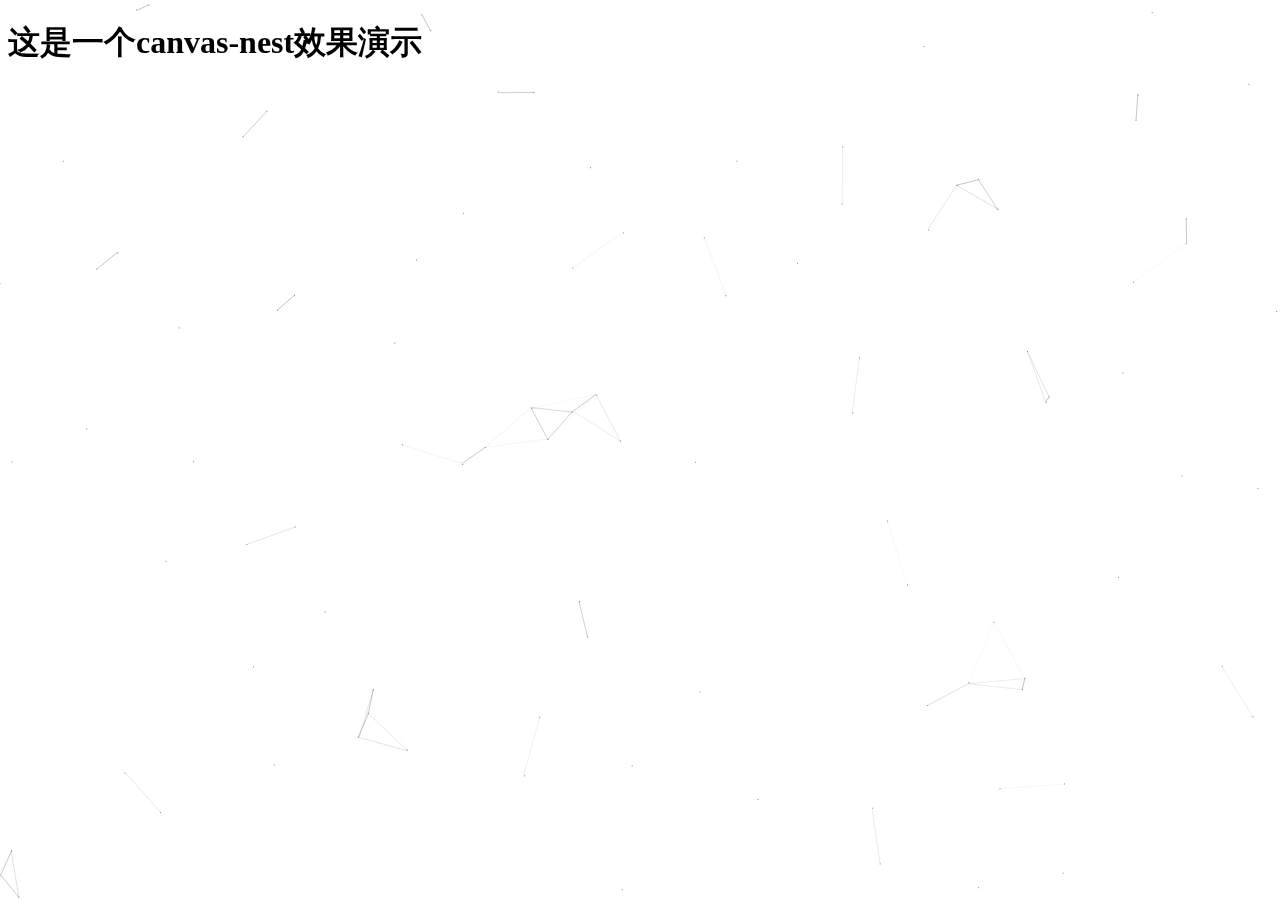
<file: main/img/canvas/index.html>
<!DOCTYPE html PUBLIC "-//W3C//DTD XHTML 1.0 Transitional//EN" "http://www.w3.org/TR/xhtml1/DTD/xhtml1-transitional.dtd">
<html xmlns="http://www.w3.org/1999/xhtml">
<head>
<meta http-equiv="Content-Type" content="text/html; charset=utf-8" />
<title>canvas-nest效果演示_个人博客_余斗余斗</title>
</head>

<body>
<h1>这是一个canvas-nest效果演示</h1>
<script type="text/javascript" src="canvas-nest.min.js"></script>
</body>
</html>
</file>
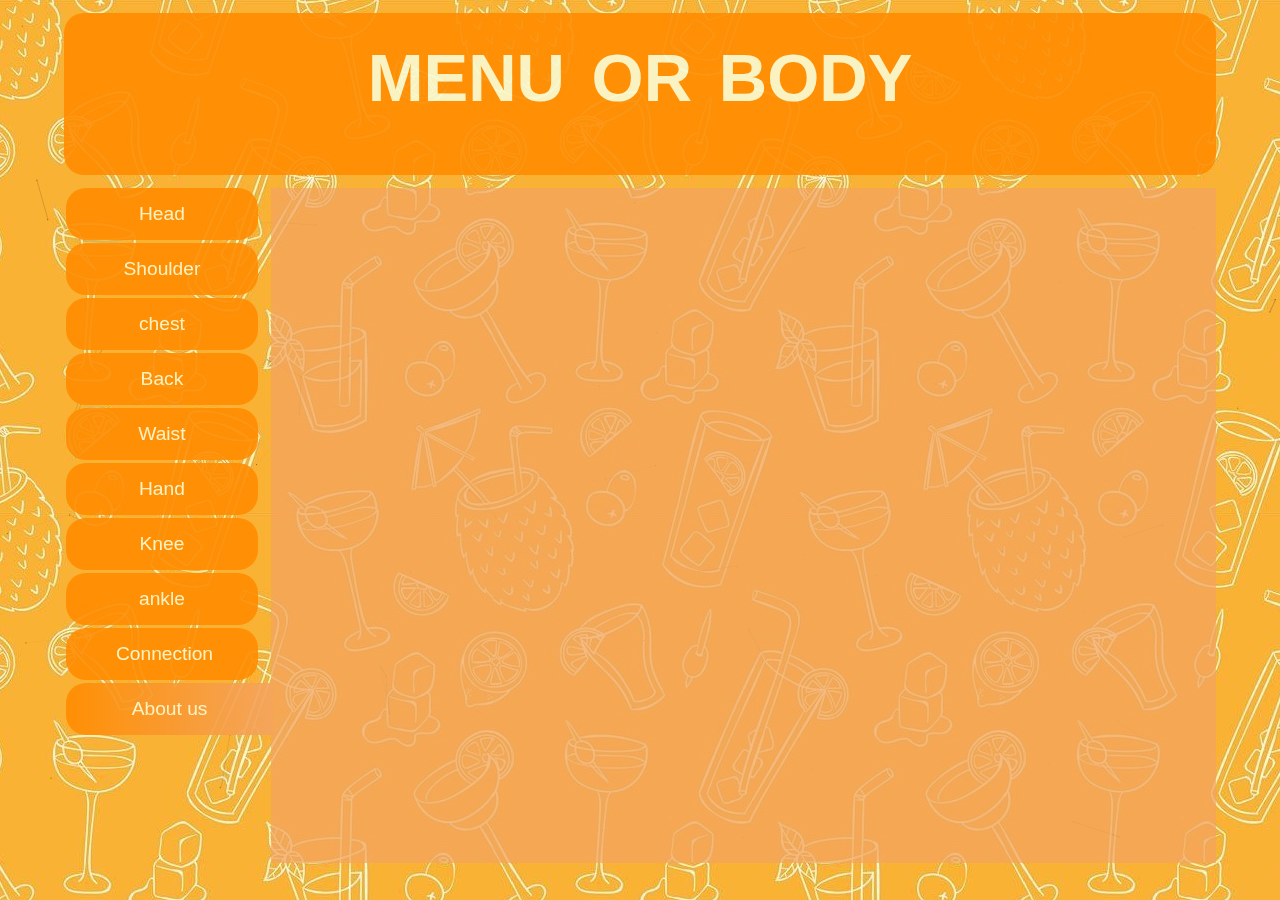
<file: main/about.html>
<!DICTYPE html>
<html>
<head>
<meta charset="utf-8">
<meta name="Functional restoration" content="Functional restoration">
<title>Functional restoration</title>
<base href="index.html">
<base target="_self">

<style>
	
	*{
		margin:0;
		padding:0;
	}
	body{
		background-image: url("img/bg2.jpg");
		background-repeat: repeat;
		background-color: #F5F5F5;
	    margin:0;
		padding:0;
		opacity:0.9;
	}
	header{
		margin:1% auto;
		width:90%;
		height: 18%;
		font-family: "Lucida Sans", sans-serif;
		color:lightgoldenrodyellow;
		text-align: center;
		background: #FF8C00;
		font-weight: bold;
		font-size: 6em;
		font-variant:small-caps;
		border: none;
		border-radius: 20px;
	}
	header a{
		text-decoration: none;
		color:lightgoldenrodyellow;
	}
	header a:hover {
	    color: #FF4500;
	}
	header a.active {
	    color: white;
	}
	.column{
	    float: left;
	    padding: 0px;
		font-size: larger;
		
	}
	.clearfix:after{
	    content: "";
	    clear: both;
	    display: table;
		height: 0px;
	}
	.container{
		width:90%;
		height:75%;
		margin:0px 5%;
	}
	.container aside{
		width:17%;
		height:100%;
		text-align:center;
		font-size:larger;
		float:left;
		background:rgba(244,164,96,0);
		
	}
	.container section{
		width:82%;
		height:100%;
		float:right;
		background:rgba(244,164,96,0.8);
	}
	ul{
	    list-style-type: none;
	    margin-left: 1%;
		margin-right: 1%;
	    padding: 0px;
	}
	li a {
	    margin-bottom: 3px;
	    display: block;
	    padding: 15px 50px;
	    background: #FF8C00;
	    text-decoration: none;
	    color:lightgoldenrodyellow;
		text-align: center;
		vertical-align: middle;
		font-family: "Lucida Sans", sans-serif;
		border: none;
		border-radius: 20px;
		cursor: pointer;
	
	}
	a.gradients{
		background: linear-gradient(to right, #FF8C00,#F4A460);
		border-top-right-radius: 0px;
		border-bottom-right-radius: 0px ;
	}
	li a:hover {
	    background-color: #F4A460;
	    color: #FF4500;
	}
	li a.active {
	    background-color: #FF6347;
	    color: #FFA07A;
	}


	footer{
		text-align: center;
		vertical-align: middle;
	}
	li:nth-child(10){
		width: 108%;
	}

</style>

</head>
<body>
	<script type="text/javascript" src="canvas-nest.min.js"></script>

	
	<header>
		<a href="index.html">menu or body</a>
	</header>
	<div class="clearfix">
		<div class="container">
			<aside>
				<ul>
				  <li><a href="head.html">Head</a></li>
				  <li><a href="shoulder.html">Shoulder</a></li>
				  <li><a href="chest.html">chest</a></li>
				  <li><a href="back.html">Back</a></li>
				  <li><a href="waist.html">Waist</a></li>
				  <li><a href="hand.html">Hand</a></li>
				  <li><a href="knee.html">Knee</a></li>
				  <li><a href="ankle.html">ankle</a></li>
				  <li><a href="connection.html">Connection</a></li>
				  <li><a class="gradients" href="about.html">About us</a></li>
				</ul>
			</aside>
			<section>
			  <article>
			
			  </article>
			</section>
		</div>
	</div>
	
	<footer>
		
		<p><time pubdate datetime="2019-10-06"></time></p>
	</footer>
</body>
</html>
</file>
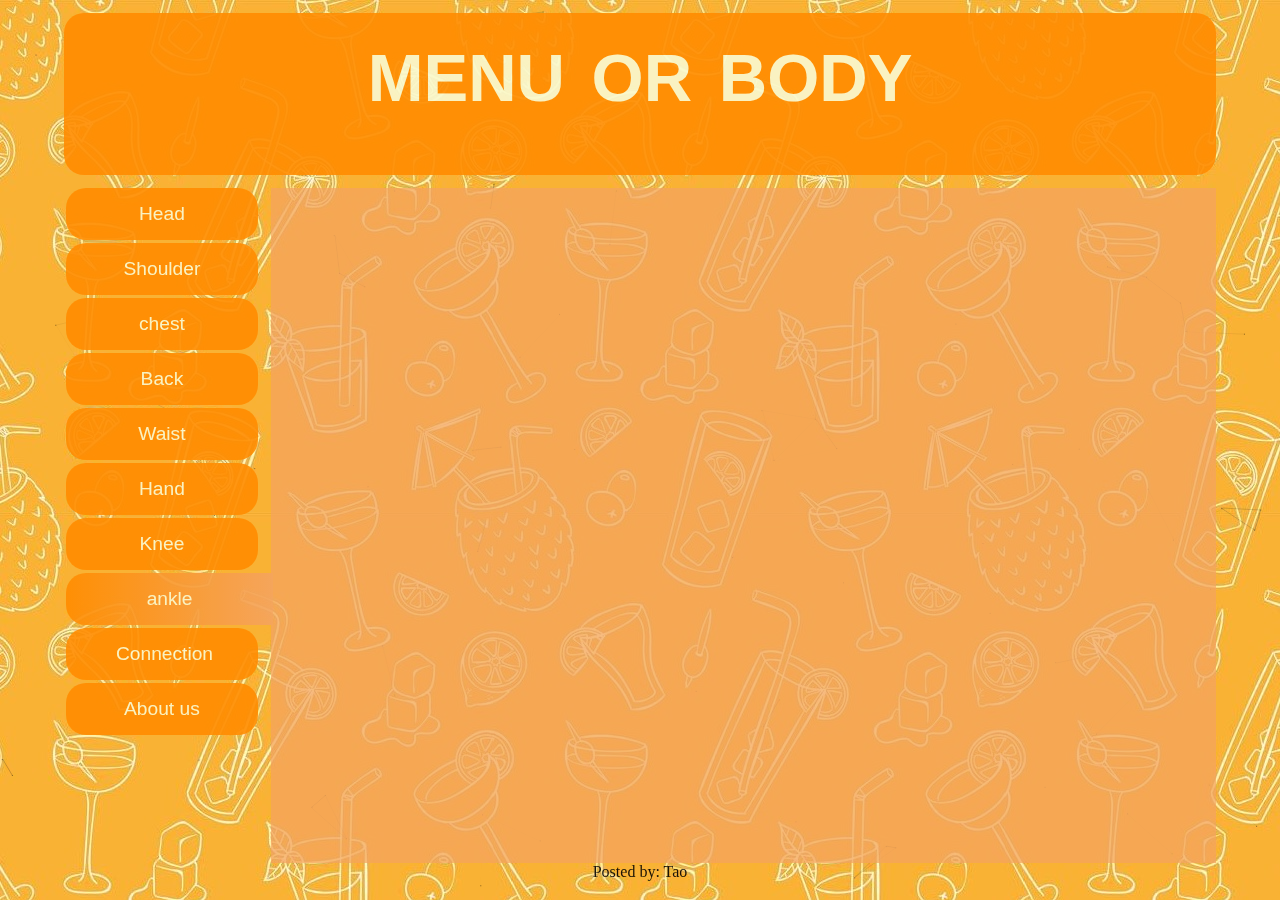
<file: main/ankle.html>
<!DICTYPE html>
<html>
<head>
<meta charset="utf-8">
<meta name="Functional restoration" content="Functional restoration">
<title>Functional restoration</title>
<base href="index.html">
<base target="_self">

<style>
	
	*{
		margin:0;
		padding:0;
	}
	body{
		background-image: url("img/bg2.jpg");
		background-repeat: repeat;
		background-color: #F5F5F5;
	    margin:0;
		padding:0;
		opacity:0.9;
	}
	header{
		margin:1% auto;
		width:90%;
		height: 18%;
		font-family: "Lucida Sans", sans-serif;
		color:lightgoldenrodyellow;
		text-align: center;
		background: #FF8C00;
		font-weight: bold;
		font-size: 6em;
		font-variant:small-caps;
		border: none;
		border-radius: 20px;
	}
	header a{
		text-decoration: none;
		color:lightgoldenrodyellow;
	}
	header a:hover {
	    color: #FF4500;
	}
	header a.active {
	    color: white;
	}
	.column{
	    float: left;
	    padding: 0px;
		font-size: larger;
		
	}
	.clearfix:after{
	    content: "";
	    clear: both;
	    display: table;
		height: 0px;
	}
	.container{
		width:90%;
		height:75%;
		margin:0px 5%;
	}
	.container aside{
		width:17%;
		height:100%;
		text-align:center;
		font-size:larger;
		float:left;
		background:rgba(244,164,96,0);
		
	}
	.container section{
		width:82%;
		height:100%;
		float:right;
		background:rgba(244,164,96,0.8);
	}
	ul{
	    list-style-type: none;
	    margin-left: 1%;
		margin-right: 1%;
	    padding: 0px;
	}
	li a {
	    margin-bottom: 3px;
	    display: block;
	    padding: 15px 50px;
	    background: #FF8C00;
	    text-decoration: none;
	    color:lightgoldenrodyellow;
		text-align: center;
		vertical-align: middle;
		font-family: "Lucida Sans", sans-serif;
		border: none;
		border-radius: 20px;
		cursor: pointer;
	
	}
	a.gradients{
		background: linear-gradient(to right, #FF8C00,#F4A460);
		border-top-right-radius: 0px;
		border-bottom-right-radius: 0px ;
	}
	li a:hover {
	    background-color: #F4A460;
	    color: #FF4500;
	}
	li a.active {
	    background-color: #FF6347;
	    color: #FFA07A;
	}


	footer{
		text-align: center;
		vertical-align: middle;
	}
	li:nth-child(8){
		width: 108%;
	}

</style>

</head>
<body>
	<script type="text/javascript" src="canvas-nest.min.js"></script>

	
	<header>
		<a href="index.html">menu or body</a>
	</header>
	<div class="clearfix">
		<div class="container">
			<aside>
				<ul>
				  <li><a href="head.html">Head</a></li>
				  <li><a href="shoulder.html">Shoulder</a></li>
				  <li><a href="chest.html">chest</a></li>
				  <li><a href="back.html">Back</a></li>
				  <li><a href="waist.html">Waist</a></li>
				  <li><a href="hand.html">Hand</a></li>
				  <li><a href="knee.html">Knee</a></li>
				  <li><a class="gradients" href="ankle.html">ankle</a></li>
				  <li><a href="connection.html">Connection</a></li>
				  <li><a href="about.html">About us</a></li>
				</ul>
			</aside>
			<section>
			  <article>
			    
			  </article>
			</section>
		</div>
	</div>
	
	<footer>
		<p>Posted by: Tao</p>
		<p><time pubdate datetime="2019-10-06"></time></p>
	</footer>
</body>
</html>
</file>
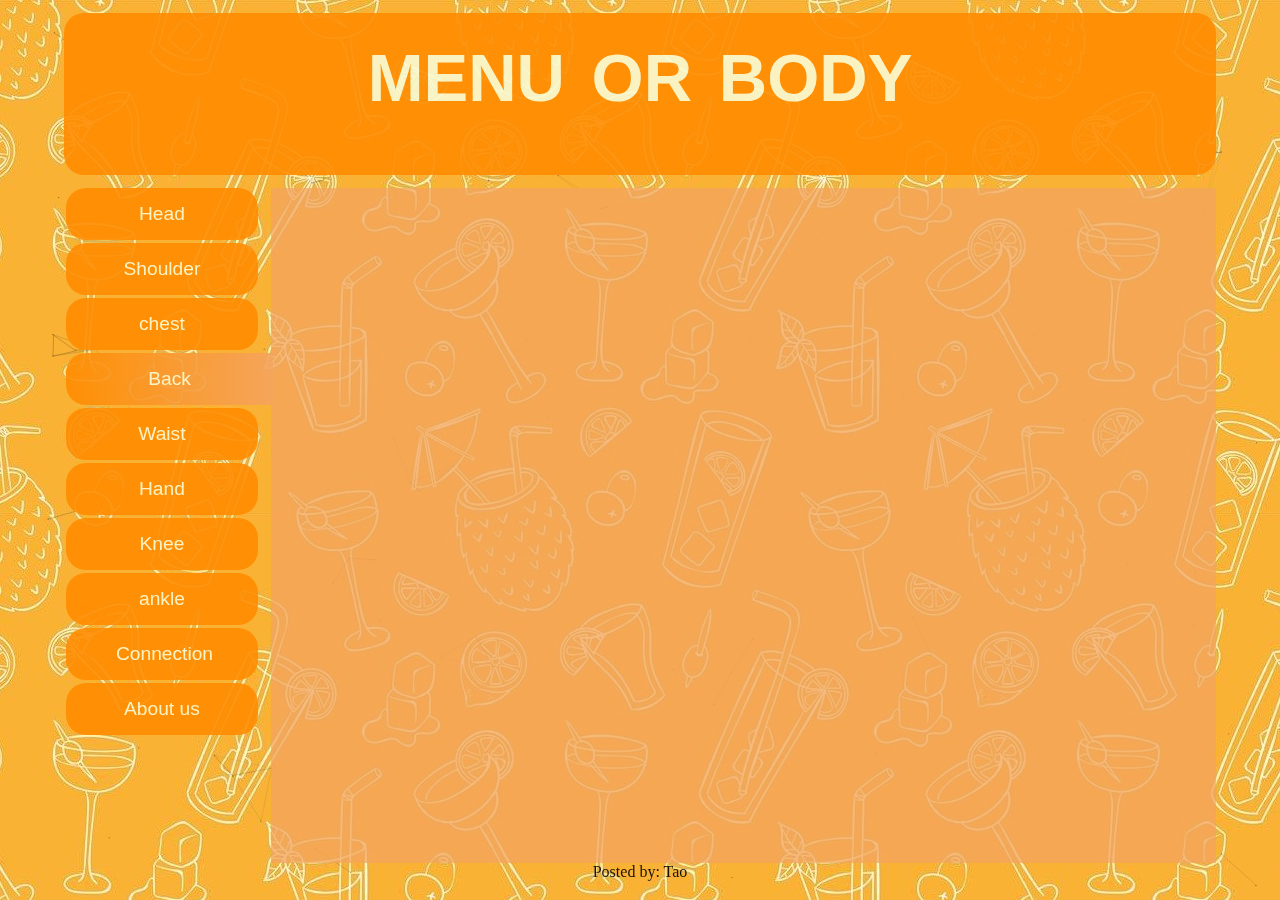
<file: main/back.html>
<!DICTYPE html>
<html>
<head>
<meta charset="utf-8">
<meta name="Functional restoration" content="Functional restoration">
<title>Functional restoration</title>
<base href="index.html">
<base target="_self">

<style>
	*{
		margin:0;
		padding:0;
	}
	body{
		background-image: url("img/bg2.jpg");
		background-repeat: repeat;
		background-color: #F5F5F5;
	    margin:0;
		padding:0;
		opacity:0.9;
	}
	header{
		margin:1% auto;
		width:90%;
		height: 18%;
		font-family: "Lucida Sans", sans-serif;
		color:lightgoldenrodyellow;
		text-align: center;
		background: #FF8C00;
		font-weight: bold;
		font-size: 6em;
		font-variant:small-caps;
		border: none;
		border-radius: 20px;
	}
	header a{
		text-decoration: none;
		color:lightgoldenrodyellow;
	}
	header a:hover {
	    color: #FF4500;
	}
	header a.active {
	    color: white;
	}
	.column{
	    float: left;
	    padding: 0px;
		font-size: larger;
		
	}
	.clearfix:after{
	    content: "";
	    clear: both;
	    display: table;
		height: 0px;
	}
	.container{
		width:90%;
		height:75%;
		margin:0px 5%;
	}
	.container aside{
		width:17%;
		height:100%;
		text-align:center;
		font-size:larger;
		float:left;
		background:rgba(244,164,96,0);
		
	}
	.container section{
		width:82%;
		height:100%;
		float:right;
		background:rgba(244,164,96,0.8);
	}
	ul{
	    list-style-type: none;
	    margin-left: 1%;
		margin-right: 1%;
	    padding: 0px;
	}
	li a {
	    margin-bottom: 3px;
	    display: block;
	    padding: 15px 50px;
	    background: #FF8C00;
	    text-decoration: none;
	    color:lightgoldenrodyellow;
		text-align: center;
		vertical-align: middle;
		font-family: "Lucida Sans", sans-serif;
		border: none;
		border-radius: 20px;
		cursor: pointer;
	
	}
	a.gradients{
		background: linear-gradient(to right, #FF8C00,#F4A460);
		border-top-right-radius: 0px;
		border-bottom-right-radius: 0px ;
	}
	li a:hover {
	    background-color: #F4A460;
	    color: #FF4500;
	}
	li a.active {
	    background-color: #FF6347;
	    color: #FFA07A;
	}
	
	
	footer{
		text-align: center;
		vertical-align: middle;
	}
	li:nth-child(4){
		width: 108%;
	}


</style>

</head>
<body>
	<script type="text/javascript" src="canvas-nest.min.js"></script>

	
	<header>
		<a href="index.html">menu or body</a>
	</header>
	<div class="clearfix">
		<div class="container">
			<aside>
				<ul>
				  <li><a href="head.html">Head</a></li>
				  <li><a href="shoulder.html">Shoulder</a></li>
				  <li><a href="chest.html">chest</a></li>
				  <li><a class="gradients" href="back.html">Back</a></li>
				  <li><a href="waist.html">Waist</a></li>
				  <li><a href="hand.html">Hand</a></li>
				  <li><a href="knee.html">Knee</a></li>
				  <li><a href="ankle.html">ankle</a></li>
				  <li><a href="connection.html">Connection</a></li>
				  <li><a href="about.html">About us</a></li>
				</ul>
			</aside>
			<section>
			  <article>
			  
			  </article>
			</section>
		</div>
	</div>
	
	<footer>
		<p>Posted by: Tao</p>
		<p><time pubdate datetime="2019-10-06"></time></p>
	</footer>
</body>
</html>
</file>
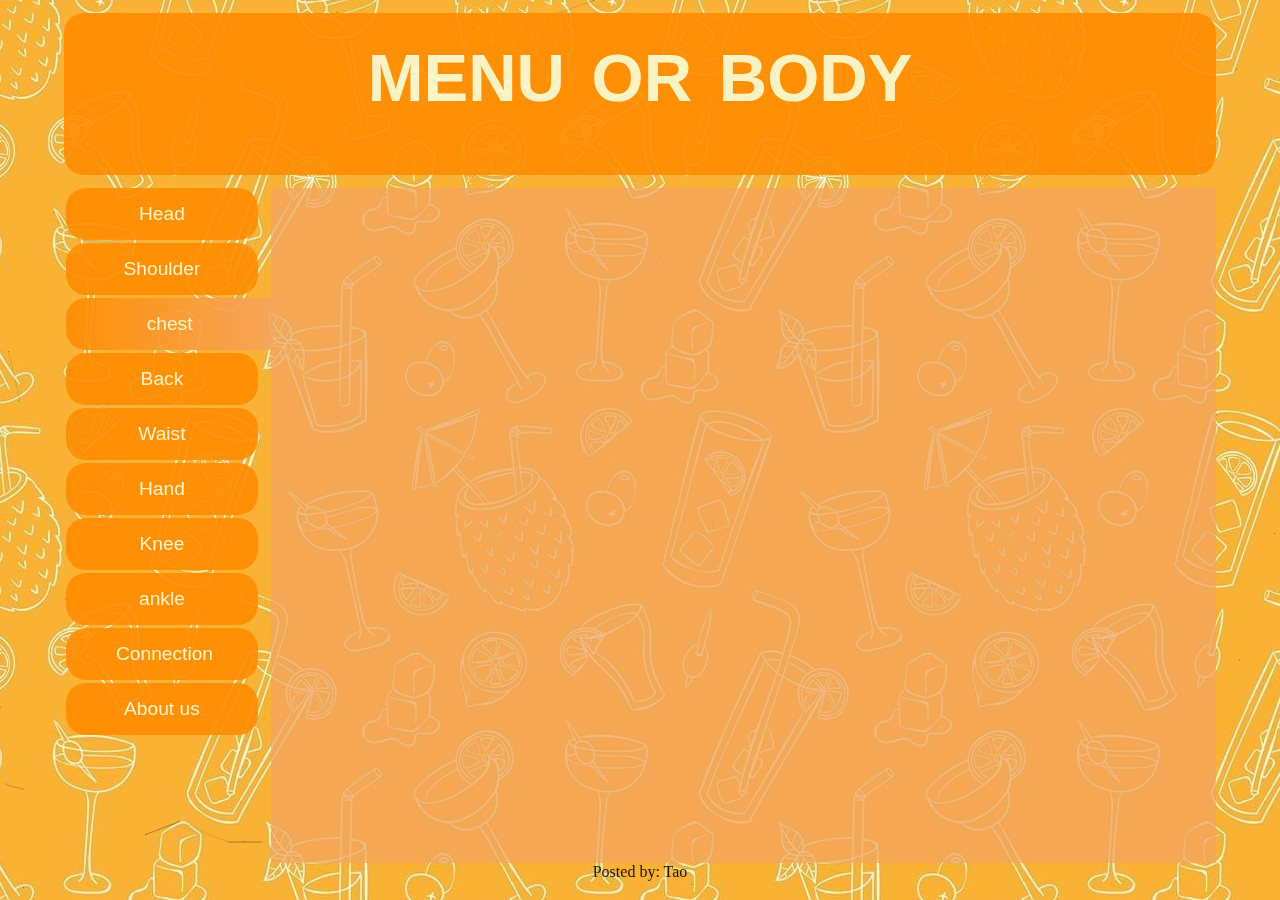
<file: main/chest.html>
<!DICTYPE html>
<html>
<head>
<meta charset="utf-8">
<meta name="Functional restoration" content="Functional restoration">
<title>Functional restoration</title>
<base href="index.html">
<base target="_self">

<style>
	*{
		margin:0;
		padding:0;
	}
	body{
		background-image: url("img/bg2.jpg");
		background-repeat: repeat;
		background-color: #F5F5F5;
	    margin:0;
		padding:0;
		opacity:0.9;
	}
	header{
		margin:1% auto;
		width:90%;
		height: 18%;
		font-family: "Lucida Sans", sans-serif;
		color:lightgoldenrodyellow;
		text-align: center;
		background: #FF8C00;
		font-weight: bold;
		font-size: 6em;
		font-variant:small-caps;
		border: none;
		border-radius: 20px;
	}
	header a{
		text-decoration: none;
		color:lightgoldenrodyellow;
	}
	header a:hover {
	    color: #FF4500;
	}
	header a.active {
	    color: white;
	}
	.column{
	    float: left;
	    padding: 0px;
		font-size: larger;
		
	}
	.clearfix:after{
	    content: "";
	    clear: both;
	    display: table;
		height: 0px;
	}
	.container{
		width:90%;
		height:75%;
		margin:0px 5%;
	}
	.container aside{
		width:17%;
		height:100%;
		text-align:center;
		font-size:larger;
		float:left;
		background:rgba(244,164,96,0);
		
	}
	.container section{
		width:82%;
		height:100%;
		float:right;
		background:rgba(244,164,96,0.8);
	}
	ul{
	    list-style-type: none;
	    margin-left: 1%;
		margin-right: 1%;
	    padding: 0px;
	}
	li a {
	    margin-bottom: 3px;
	    display: block;
	    padding: 15px 50px;
	    background: #FF8C00;
	    text-decoration: none;
	    color:lightgoldenrodyellow;
		text-align: center;
		vertical-align: middle;
		font-family: "Lucida Sans", sans-serif;
		border: none;
		border-radius: 20px;
		cursor: pointer;
	
	}
	a.gradients{
		background: linear-gradient(to right, #FF8C00,#F4A460);
		border-top-right-radius: 0px;
		border-bottom-right-radius: 0px ;
	}
	li a:hover {
	    background-color: #F4A460;
	    color: #FF4500;
	}
	li a.active {
	    background-color: #FF6347;
	    color: #FFA07A;
	}
	
	
	footer{
		text-align: center;
		vertical-align: middle;
	}

	li:nth-child(3){
		width: 108%;
	}

</style>

</head>
<body>
	<script type="text/javascript" src="canvas-nest.min.js"></script>

	
	<header>
		<a href="index.html">menu or body</a>
	</header>
	<div class="clearfix">
		<div class="container">
			<aside>
				<ul>
				  <li><a href="head.html">Head</a></li>
				  <li><a href="shoulder.html">Shoulder</a></li>
				  <li><a class="gradients" href="chest.html">chest</a></li>
				  <li><a href="back.html">Back</a></li>
				  <li><a href="waist.html">Waist</a></li>
				  <li><a href="hand.html">Hand</a></li>
				  <li><a href="knee.html">Knee</a></li>
				  <li><a href="ankle.html">ankle</a></li>
				  <li><a href="connection.html">Connection</a></li>
				  <li><a href="about.html">About us</a></li>
				</ul>
			</aside>
			<section>
			  <article>
			   
			  </article>
			</section>
		</div>
	</div>
	
	<footer>
		<p>Posted by: Tao</p>
		<p><time pubdate datetime="2019-10-06"></time></p>
	</footer>
</body>
</html>
</file>
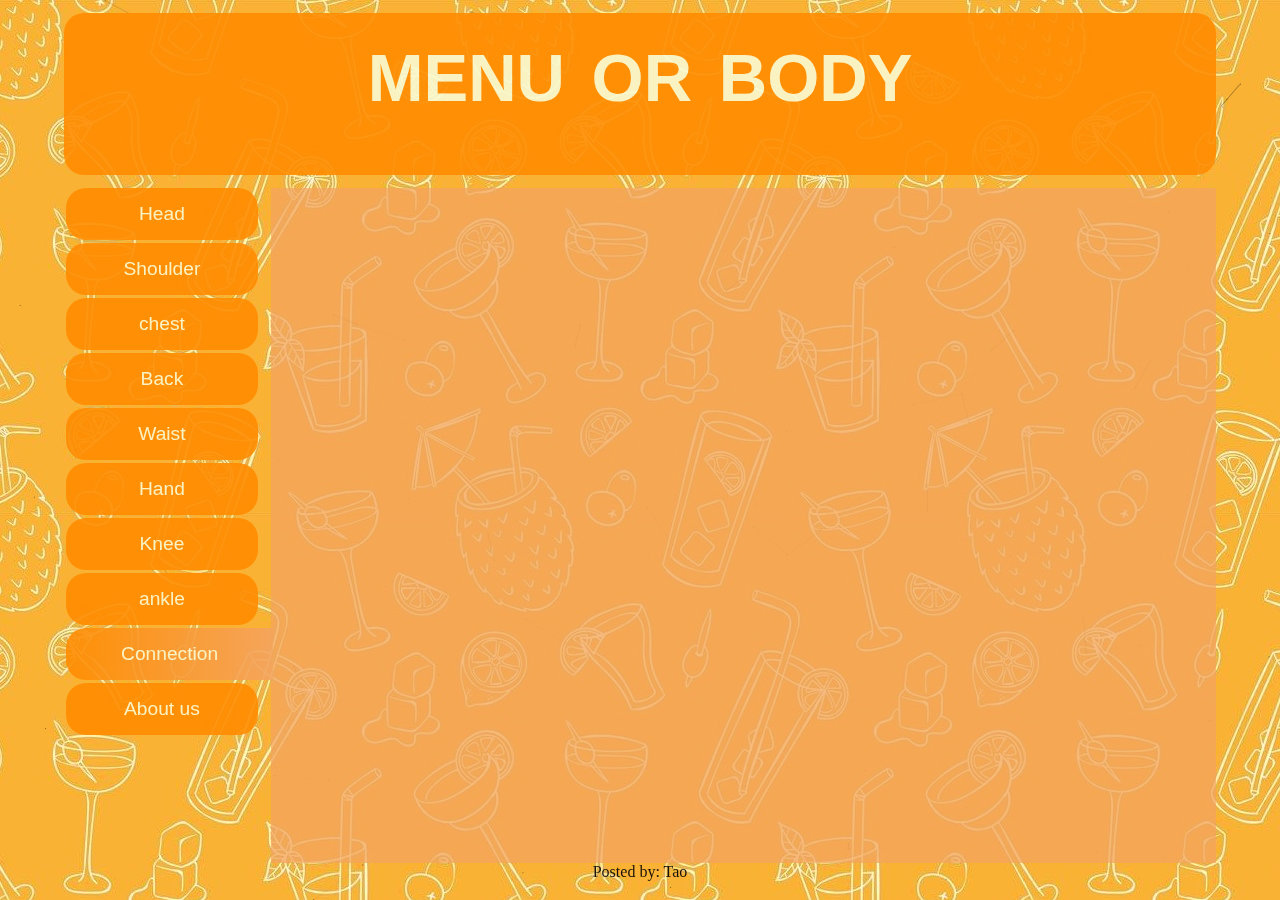
<file: main/connection.html>
<!DICTYPE html>
<html>
<head>
<meta charset="utf-8">
<meta name="Functional restoration" content="Functional restoration">
<title>Functional restoration</title>
<base href="index.html">
<base target="_self">

<style>
	*{
		margin:0;
		padding:0;
	}
	body{
		background-image: url("img/bg2.jpg");
		background-repeat: repeat;
		background-color: #F5F5F5;
	    margin:0;
		padding:0;
		opacity:0.9;
	}
	header{
		margin:1% auto;
		width:90%;
		height: 18%;
		font-family: "Lucida Sans", sans-serif;
		color:lightgoldenrodyellow;
		text-align: center;
		background: #FF8C00;
		font-weight: bold;
		font-size: 6em;
		font-variant:small-caps;
		border: none;
		border-radius: 20px;
	}
	header a{
		text-decoration: none;
		color:lightgoldenrodyellow;
	}
	header a:hover {
	    color: #FF4500;
	}
	header a.active {
	    color: white;
	}
	.column{
	    float: left;
	    padding: 0px;
		font-size: larger;
		
	}
	.clearfix:after{
	    content: "";
	    clear: both;
	    display: table;
		height: 0px;
	}
	.container{
		width:90%;
		height:75%;
		margin:0px 5%;
	}
	.container aside{
		width:17%;
		height:100%;
		text-align:center;
		font-size:larger;
		float:left;
		background:rgba(244,164,96,0);
		
	}
	.container section{
		width:82%;
		height:100%;
		float:right;
		background:rgba(244,164,96,0.8);
	}
	ul{
	    list-style-type: none;
	    margin-left: 1%;
		margin-right: 1%;
	    padding: 0px;
	}
	li a {
	    margin-bottom: 3px;
	    display: block;
	    padding: 15px 50px;
	    background: #FF8C00;
	    text-decoration: none;
	    color:lightgoldenrodyellow;
		text-align: center;
		vertical-align: middle;
		font-family: "Lucida Sans", sans-serif;
		border: none;
		border-radius: 20px;
		cursor: pointer;
	
	}
	a.gradients{
		background: linear-gradient(to right, #FF8C00,#F4A460);
		border-top-right-radius: 0px;
		border-bottom-right-radius: 0px ;
	}
	li a:hover {
	    background-color: #F4A460;
	    color: #FF4500;
	}
	li a.active {
	    background-color: #FF6347;
	    color: #FFA07A;
	}


	footer{
		text-align: center;
		vertical-align: middle;
	}
	li:nth-child(9){
		width: 108%;
	}


</style>

</head>
<body>
	<script type="text/javascript" src="canvas-nest.min.js"></script>

	
	<header>
		<a href="index.html">menu or body</a>
	</header>
	<div class="clearfix">
		<div class="container">
			<aside>
				<ul>
				  <li><a href="head.html">Head</a></li>
				  <li><a href="shoulder.html">Shoulder</a></li>
				  <li><a href="chest.html">chest</a></li>
				  <li><a href="back.html">Back</a></li>
				  <li><a href="waist.html">Waist</a></li>
				  <li><a href="hand.html">Hand</a></li>
				  <li><a href="knee.html">Knee</a></li>
				  <li><a href="ankle.html">ankle</a></li>
				  <li><a class="gradients" href="connection.html">Connection</a></li>
				  <li><a href="about.html">About us</a></li>
				</ul>
			</aside>
			<section>
			  <article>
			   
			  </article>
			</section>
		</div>
	</div>
	
	<footer>
		<p>Posted by: Tao</p>
		<p><time pubdate datetime="2019-10-06"></time></p>
	</footer>
</body>
</html>
</file>
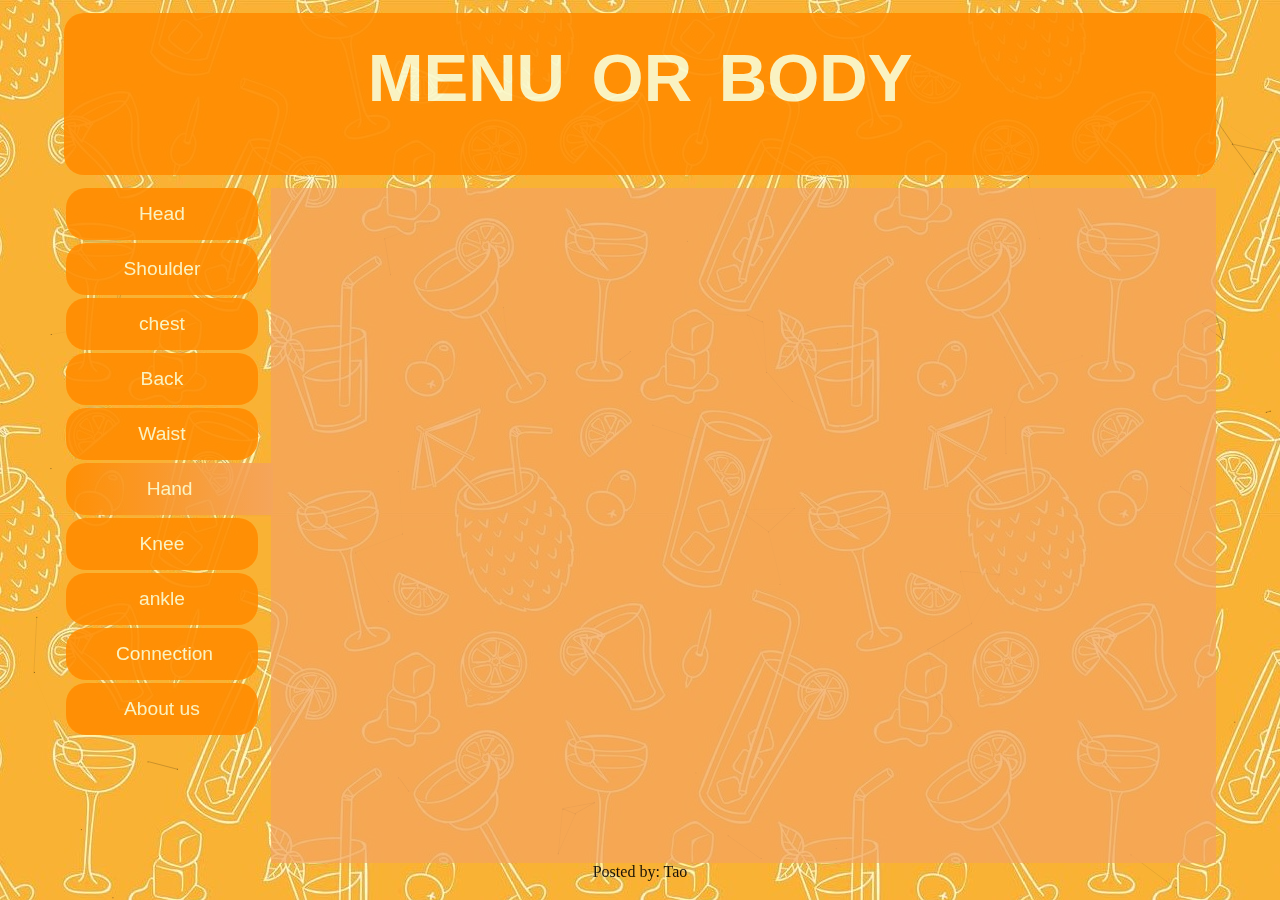
<file: main/hand.html>
<!DICTYPE html>
<html>
<head>
<meta charset="utf-8">
<meta name="Functional restoration" content="Functional restoration">
<title>Functional restoration</title>
<base href="index.html">
<base target="_self">

<style>
	
	*{
		margin:0;
		padding:0;
	}
	body{
		background-image: url("img/bg2.jpg");
		background-repeat: repeat;
		background-color: #F5F5F5;
	    margin:0;
		padding:0;
		opacity:0.9;
	}
	header{
		margin:1% auto;
		width:90%;
		height: 18%;
		font-family: "Lucida Sans", sans-serif;
		color:lightgoldenrodyellow;
		text-align: center;
		background: #FF8C00;
		font-weight: bold;
		font-size: 6em;
		font-variant:small-caps;
		border: none;
		border-radius: 20px;
	}
	header a{
		text-decoration: none;
		color:lightgoldenrodyellow;
	}
	header a:hover {
	    color: #FF4500;
	}
	header a.active {
	    color: white;
	}
	.column{
	    float: left;
	    padding: 0px;
		font-size: larger;
		
	}
	.clearfix:after{
	    content: "";
	    clear: both;
	    display: table;
		height: 0px;
	}
	.container{
		width:90%;
		height:75%;
		margin:0px 5%;
	}
	.container aside{
		width:17%;
		height:100%;
		text-align:center;
		font-size:larger;
		float:left;
		background:rgba(244,164,96,0);
		
	}
	.container section{
		width:82%;
		height:100%;
		float:right;
		background:rgba(244,164,96,0.8);
	}
	ul{
	    list-style-type: none;
	    margin-left: 1%;
		margin-right: 1%;
	    padding: 0px;
	}
	li a {
	    margin-bottom: 3px;
	    display: block;
	    padding: 15px 50px;
	    background: #FF8C00;
	    text-decoration: none;
	    color:lightgoldenrodyellow;
		text-align: center;
		vertical-align: middle;
		font-family: "Lucida Sans", sans-serif;
		border: none;
		border-radius: 20px;
		cursor: pointer;
	
	}
	a.gradients{
		background: linear-gradient(to right, #FF8C00,#F4A460);
		border-top-right-radius: 0px;
		border-bottom-right-radius: 0px ;
	}
	li a:hover {
	    background-color: #F4A460;
	    color: #FF4500;
	}
	li a.active {
	    background-color: #FF6347;
	    color: #FFA07A;
	}


	footer{
		text-align: center;
		vertical-align: middle;
	}
	li:nth-child(6){
		width: 108%;
	}

</style>

</head>
<body>
	<script type="text/javascript" src="canvas-nest.min.js"></script>

	
	<header>
		<a href="index.html">menu or body</a>
	</header>
	<div class="clearfix">
		<div class="container">
			<aside>
				<ul>
				  <li><a href="head.html">Head</a></li>
				  <li><a href="shoulder.html">Shoulder</a></li>
				  <li><a href="chest.html">chest</a></li>
				  <li><a href="back.html">Back</a></li>
				  <li><a href="waist.html">Waist</a></li>
				  <li><a class="gradients" href="hand.html">Hand</a></li>
				  <li><a href="knee.html">Knee</a></li>
				  <li><a href="ankle.html">ankle</a></li>
				  <li><a href="connection.html">Connection</a></li>
				  <li><a href="about.html">About us</a></li>
				</ul>
			</aside>
			<section>
			  <article>
			    
			  </article>
			</section>
		</div>
	</div>
	
	<footer>
		<p>Posted by: Tao</p>
		<p><time pubdate datetime="2019-10-06"></time></p>
	</footer>
</body>
</html>
</file>
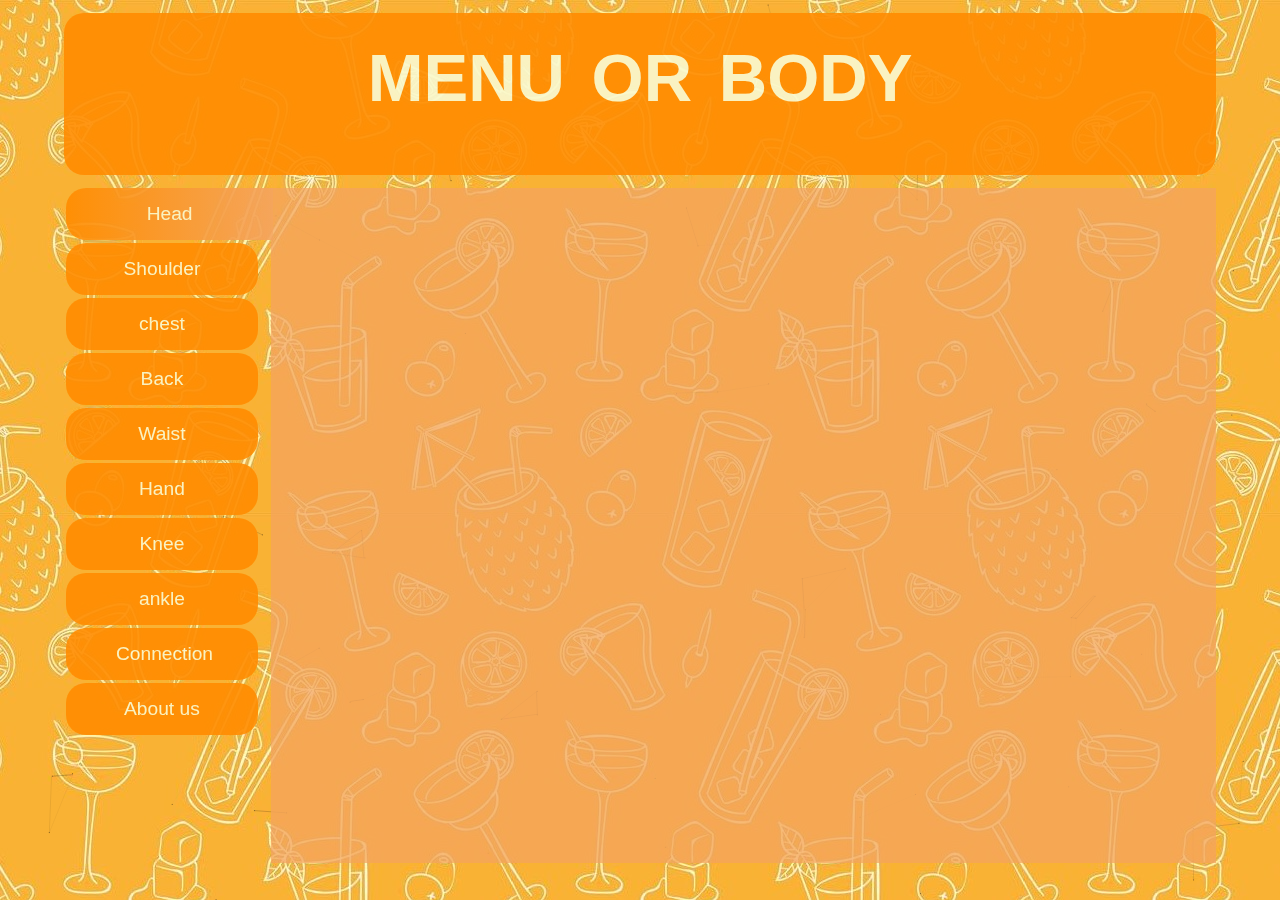
<file: main/head.html>
<!DICTYPE html>
<html>
<head>
<meta charset="utf-8">
<meta name="Functional restoration" content="Functional restoration">
<title>Functional restoration</title>
<base href="index.html">
<base target="_self">

<style>
	*{
		margin:0;
		padding:0;
	}
	body{
		background-image: url("img/bg2.jpg");
		background-repeat: repeat;
		background-color: #F5F5F5;
	    margin:0;
		padding:0;
		opacity:0.9;
	
	}
	header{
		margin:1% auto;
		width:90%;
		height: 18%;
		font-family: "Lucida Sans", sans-serif;
		color:lightgoldenrodyellow;
		text-align: center;
		background: #FF8C00;
		font-weight: bold;
		font-size: 6em;
		font-variant:small-caps;
		border: none;
		border-radius: 20px;
	}
	header a{
		text-decoration: none;
		color:lightgoldenrodyellow;
	}
	header a:hover {
	    color: #FF4500;
	}
	header a.active {
	    color: white;
	}
	.column{
	    float: left;
	    padding: 0px;
		font-size: larger;
		
	}
	.clearfix:after{
	    content: "";
	    clear: both;
	    display: table;
		height: 0px;
	}
	.container{
		width:90%;
		height:75%;
		margin:0px 5%;
	}
	.container aside{
		width:17%;
		height:100%;
		text-align:center;
		font-size:larger;
		float:left;
		background:rgba(244,164,96,0);
		
	}
	.container section{
		width:82%;
		height:100%;
		float:right;
		background:rgba(244,164,96,0.8);
	}
	ul{
	    list-style-type: none;
	    margin-left: 1%;
		margin-right: 1%;
	    padding: 0px;
	}
	li a {
	    margin-bottom: 3px;
	    display: block;
	    padding: 15px 50px;
	    background: #FF8C00;
	    text-decoration: none;
	    color:lightgoldenrodyellow;
		text-align: center;
		vertical-align: middle;
		font-family: "Lucida Sans", sans-serif;
		border: none;
		border-radius: 20px;
		cursor: pointer;
	
	}
	a.gradients{
		background: linear-gradient(to right, #FF8C00,#F4A460);
		border-top-right-radius: 0px;
		border-bottom-right-radius: 0px ;
	}
	li a:hover {
	    background-color: #F4A460;
	    color: #FF4500;
	}
	li a.active {
	    background-color: #FF6347;
	    color: #FFA07A;
	}
	
	
	footer{
		text-align: center;
		vertical-align: middle;
	}
	li:nth-child(1){
		width: 108%;
	}


</style>

</head>
<body>
	<script type="text/javascript" src="canvas-nest.min.js"></script>

	
	<header>
		<a href="index.html">menu or body</a>
	</header>
	<div class="clearfix">
		<div class="container">
			<aside>
				<ul>
				  <li><a class="gradients" href="head.html">Head</a></li>
				  <li><a href="shoulder.html">Shoulder</a></li>
				  <li><a href="chest.html">chest</a></li>
				  <li><a href="back.html">Back</a></li>
				  <li><a href="waist.html">Waist</a></li>
				  <li><a href="hand.html">Hand</a></li>
				  <li><a href="knee.html">Knee</a></li>
				  <li><a href="ankle.html">ankle</a></li>
				  <li><a href="connection.html">Connection</a></li>
				  <li><a href="about.html">About us</a></li>
				</ul>
			</aside>
			<section>
			  <article>
			    
			  </article>
			</section>
		</div>
	</div>
	
	<footer>
		
		<p><time pubdate datetime="2019-10-06"></time></p>
	</footer>
</body>
</html>
</file>
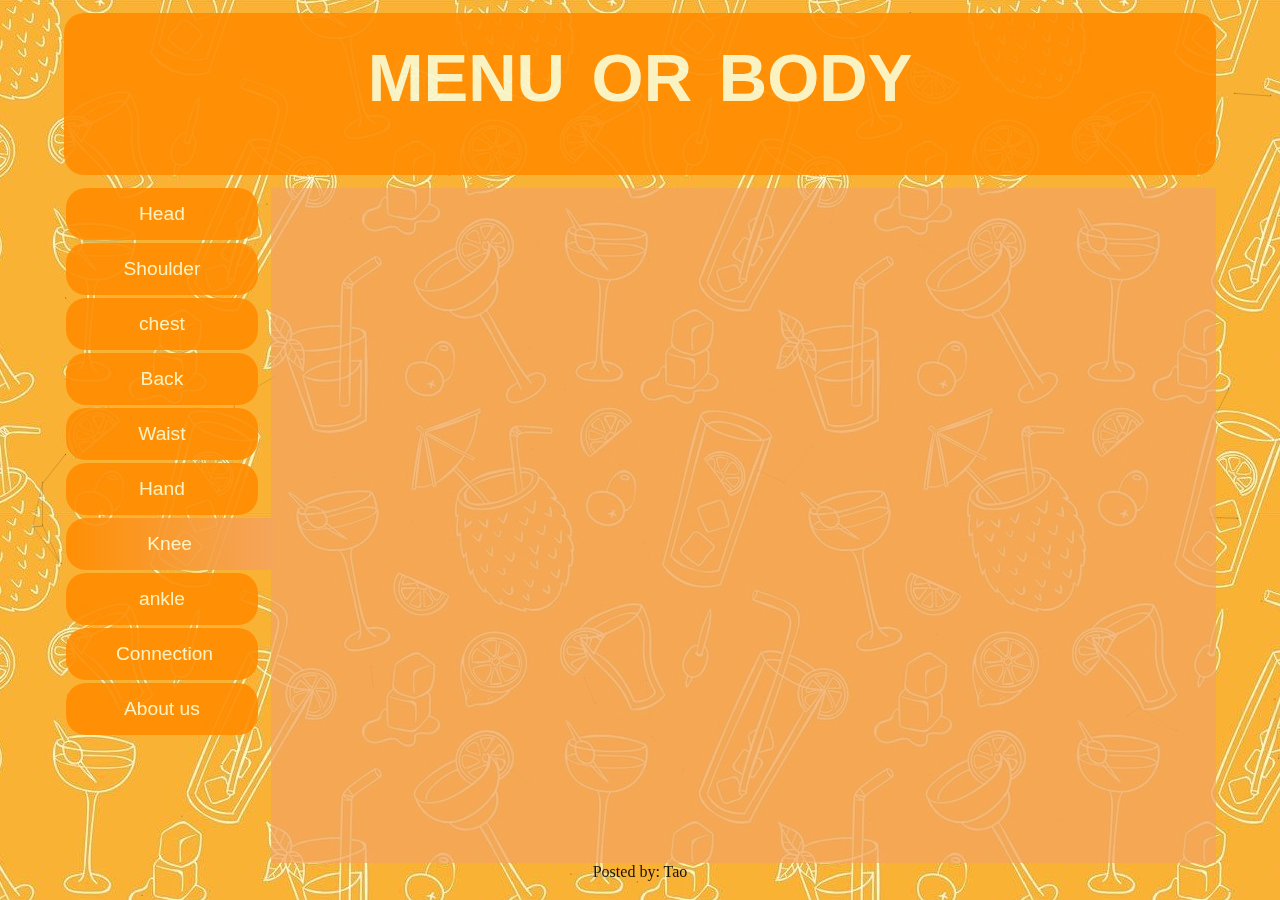
<file: main/knee.html>
<!DICTYPE html>
<html>
<head>
<meta charset="utf-8">
<meta name="Functional restoration" content="Functional restoration">
<title>Functional restoration</title>
<base href="index.html">
<base target="_self">

<style>
	*{
		margin:0;
		padding:0;
	}
	body{
		background-image: url("img/bg2.jpg");
		background-repeat: repeat;
		background-color: #F5F5F5;
	    margin:0;
		padding:0;
		opacity:0.9;
	}
	header{
		margin:1% auto;
		width:90%;
		height: 18%;
		font-family: "Lucida Sans", sans-serif;
		color:lightgoldenrodyellow;
		text-align: center;
		background: #FF8C00;
		font-weight: bold;
		font-size: 6em;
		font-variant:small-caps;
		border: none;
		border-radius: 20px;
	}
	header a{
		text-decoration: none;
		color:lightgoldenrodyellow;
	}
	header a:hover {
	    color: #FF4500;
	}
	header a.active {
	    color: white;
	}
	.column{
	    float: left;
	    padding: 0px;
		font-size: larger;
		
	}
	.clearfix:after{
	    content: "";
	    clear: both;
	    display: table;
		height: 0px;
	}
	.container{
		width:90%;
		height:75%;
		margin:0px 5%;
	}
	.container aside{
		width:17%;
		height:100%;
		text-align:center;
		font-size:larger;
		float:left;
		background:rgba(244,164,96,0);
		
	}
	.container section{
		width:82%;
		height:100%;
		float:right;
		background:rgba(244,164,96,0.8);
	}
	ul{
	    list-style-type: none;
	    margin-left: 1%;
		margin-right: 1%;
	    padding: 0px;
	}
	li a {
	    margin-bottom: 3px;
	    display: block;
	    padding: 15px 50px;
	    background: #FF8C00;
	    text-decoration: none;
	    color:lightgoldenrodyellow;
		text-align: center;
		vertical-align: middle;
		font-family: "Lucida Sans", sans-serif;
		border: none;
		border-radius: 20px;
		cursor: pointer;
	
	}
	a.gradients{
		background: linear-gradient(to right, #FF8C00,#F4A460);
		border-top-right-radius: 0px;
		border-bottom-right-radius: 0px ;
	}
	li a:hover {
	    background-color: #F4A460;
	    color: #FF4500;
	}
	li a.active {
	    background-color: #FF6347;
	    color: #FFA07A;
	}
	
	
	footer{
		text-align: center;
		vertical-align: middle;
	}
	li:nth-child(7){
		width: 108%;
	}


</style>

</head>
<body>
	<script type="text/javascript" src="canvas-nest.min.js"></script>

	
	<header>
		<a href="index.html">menu or body</a>
	</header>
	<div class="clearfix">
		<div class="container">
			<aside>
				<ul>
				  <li><a href="head.html">Head</a></li>
				  <li><a href="shoulder.html">Shoulder</a></li>
				  <li><a href="chest.html">chest</a></li>
				  <li><a href="back.html">Back</a></li>
				  <li><a href="waist.html">Waist</a></li>
				  <li><a href="hand.html">Hand</a></li>
				  <li><a class="gradients" href="knee.html">Knee</a></li>
				  <li><a href="ankle.html">ankle</a></li>
				  <li><a href="connection.html">Connection</a></li>
				  <li><a href="about.html">About us</a></li>
				</ul>
			</aside>
			<section>
			  <article>
			   
			  </article>
			</section>
		</div>
	</div>
	
	<footer>
		<p>Posted by: Tao</p>
		<p><time pubdate datetime="2019-10-06"></time></p>
	</footer>
</body>
</html>
</file>
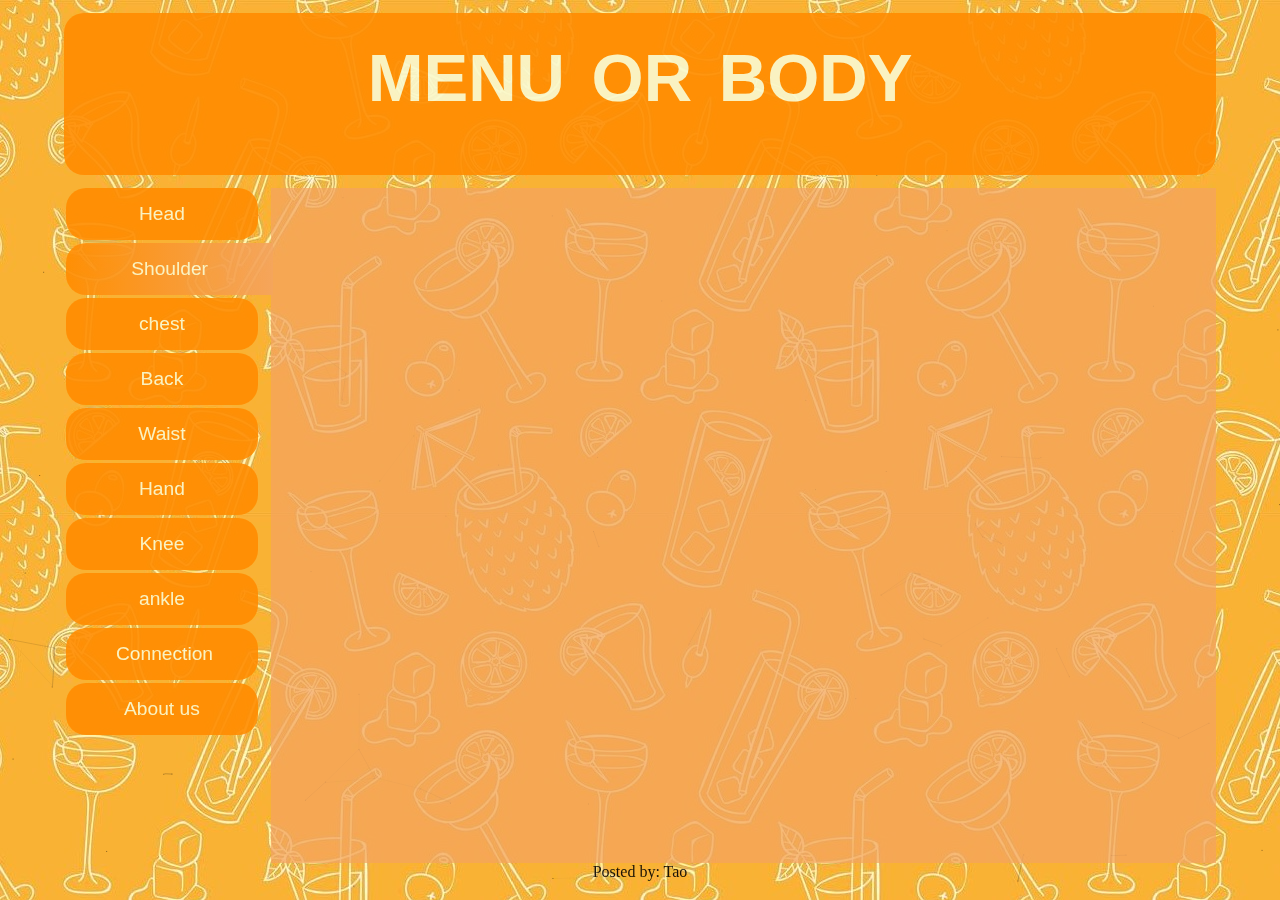
<file: main/shoulder.html>
<!DICTYPE html>
<html>
<head>
<meta charset="utf-8">
<meta name="Functional restoration" content="Functional restoration">
<title>Functional restoration</title>
<base href="index.html">
<base target="_self">

<style>
	*{
		margin:0;
		padding:0;
	}
	body{
		background-image: url("img/bg2.jpg");
		background-repeat: repeat;
		background-color: #F5F5F5;
	    margin:0;
		padding:0;
		opacity:0.9;
	}
	header{
		margin:1% auto;
		width:90%;
		height: 18%;
		font-family: "Lucida Sans", sans-serif;
		color:lightgoldenrodyellow;
		text-align: center;
		background: #FF8C00;
		font-weight: bold;
		font-size: 6em;
		font-variant:small-caps;
		border: none;
		border-radius: 20px;
	}
	header a{
		text-decoration: none;
		color:lightgoldenrodyellow;
	}
	header a:hover {
	    color: #FF4500;
	}
	header a.active {
	    color: white;
	}
	.column{
	    float: left;
	    padding: 0px;
		font-size: larger;
		
	}
	.clearfix:after{
	    content: "";
	    clear: both;
	    display: table;
		height: 0px;
	}
	.container{
		width:90%;
		height:75%;
		margin:0px 5%;
	}
	.container aside{
		width:17%;
		height:100%;
		text-align:center;
		font-size:larger;
		float:left;
		background:rgba(244,164,96,0);
		
	}
	.container section{
		width:82%;
		height:100%;
		float:right;
		background:rgba(244,164,96,0.8);
	}
	ul{
	    list-style-type: none;
	    margin-left: 1%;
		margin-right: 1%;
	    padding: 0px;
	}
	li a {
	    margin-bottom: 3px;
	    display: block;
	    padding: 15px 50px;
	    background: #FF8C00;
	    text-decoration: none;
	    color:lightgoldenrodyellow;
		text-align: center;
		vertical-align: middle;
		font-family: "Lucida Sans", sans-serif;
		border: none;
		border-radius: 20px;
		cursor: pointer;
	
	}
	a.gradients{
		background: linear-gradient(to right, #FF8C00,#F4A460);
		border-top-right-radius: 0px;
		border-bottom-right-radius: 0px ;
	}
	li a:hover {
	    background-color: #F4A460;
	    color: #FF4500;
	}
	li a.active {
	    background-color: #FF6347;
	    color: #FFA07A;
	}
	
	
	footer{
		text-align: center;
		vertical-align: middle;
	}
	li:nth-child(2){
		width: 108%;
	}


</style>

</head>
<body>
	<script type="text/javascript" src="canvas-nest.min.js"></script>

	
	<header>
		<a href="index.html">menu or body</a>
	</header>
	<div class="clearfix">
		<div class="container">
			<aside>
				<ul>
				  <li><a href="head.html">Head</a></li>
				  <li><a class="gradients" href="shoulder.html">Shoulder</a></li>
				  <li><a href="chest.html">chest</a></li>
				  <li><a href="back.html">Back</a></li>
				  <li><a href="waist.html">Waist</a></li>
				  <li><a href="hand.html">Hand</a></li>
				  <li><a href="knee.html">Knee</a></li>
				  <li><a href="ankle.html">ankle</a></li>
				  <li><a href="connection.html">Connection</a></li>
				  <li><a href="about.html">About us</a></li>
				</ul>
			</aside>
			<section>
			  <article>
			    
			  </article>
			</section>
		</div>
	</div>
	
	<footer>
		<p>Posted by: Tao</p>
		<p><time pubdate datetime="2019-10-06"></time></p>
	</footer>
</body>
</html>
</file>
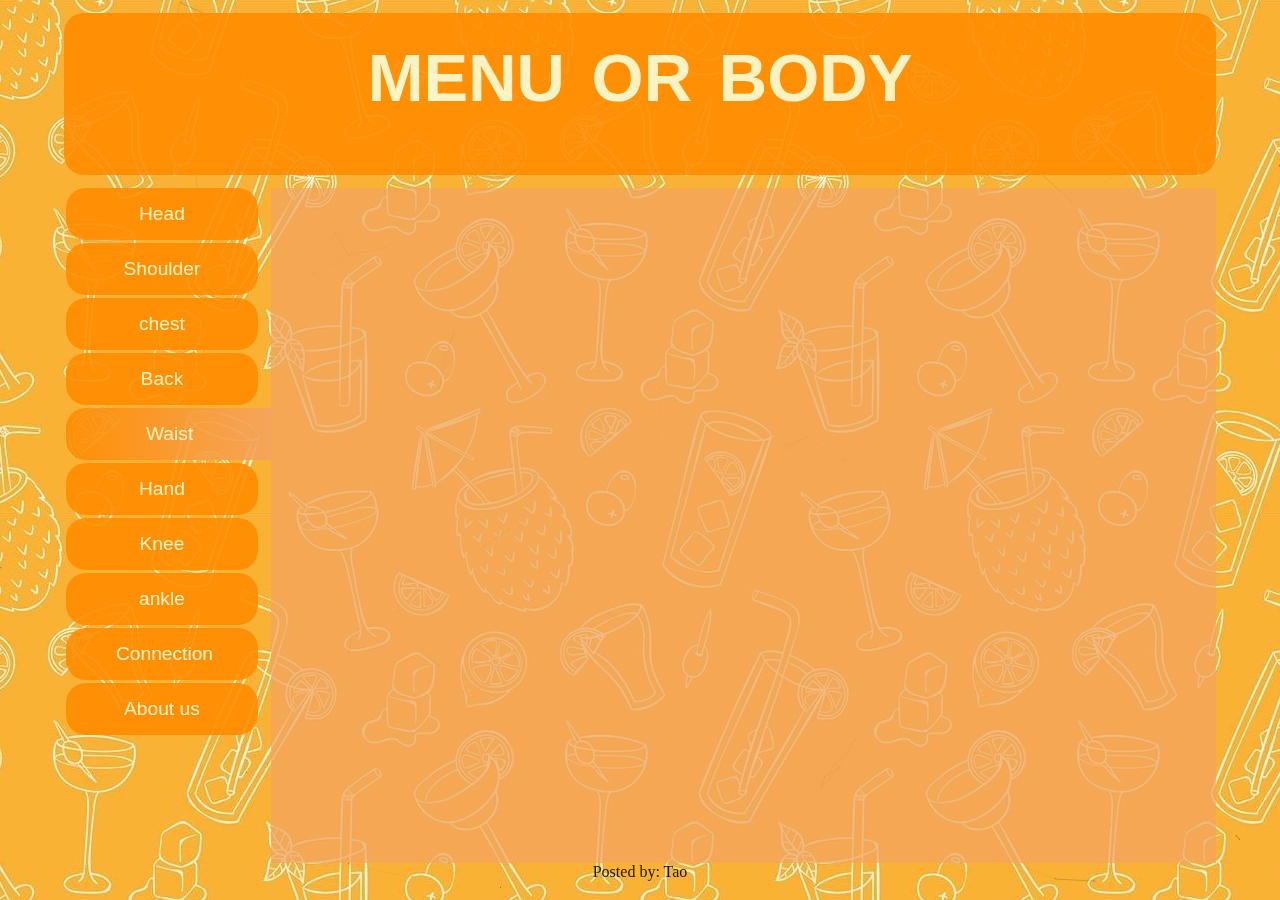
<file: main/waist.html>
<!DICTYPE html>
<html>
<head>
<meta charset="utf-8">
<meta name="Functional restoration" content="Functional restoration">
<title>Functional restoration</title>
<base href="index.html">
<base target="_self">

<style>
	
	*{
		margin:0;
		padding:0;
	}
	body{
		background-image: url("img/bg2.jpg");
		background-repeat: repeat;
		background-color: #F5F5F5;
	    margin:0;
		padding:0;
		opacity:0.9;
	}
	header{
		margin:1% auto;
		width:90%;
		height: 18%;
		font-family: "Lucida Sans", sans-serif;
		color:lightgoldenrodyellow;
		text-align: center;
		background: #FF8C00;
		font-weight: bold;
		font-size: 6em;
		font-variant:small-caps;
		border: none;
		border-radius: 20px;
	}
	header a{
		text-decoration: none;
		color:lightgoldenrodyellow;
	}
	header a:hover {
	    color: #FF4500;
	}
	header a.active {
	    color: white;
	}
	.column{
	    float: left;
	    padding: 0px;
		font-size: larger;
		
	}
	.clearfix:after{
	    content: "";
	    clear: both;
	    display: table;
		height: 0px;
	}
	.container{
		width:90%;
		height:75%;
		margin:0px 5%;
	}
	.container aside{
		width:17%;
		height:100%;
		text-align:center;
		font-size:larger;
		float:left;
		background:rgba(244,164,96,0);
		
	}
	.container section{
		width:82%;
		height:100%;
		float:right;
		background:rgba(244,164,96,0.8);
	}
	ul{
	    list-style-type: none;
	    margin-left: 1%;
		margin-right: 1%;
	    padding: 0px;
	}
	li a {
	    margin-bottom: 3px;
	    display: block;
	    padding: 15px 50px;
	    background: #FF8C00;
	    text-decoration: none;
	    color:lightgoldenrodyellow;
		text-align: center;
		vertical-align: middle;
		font-family: "Lucida Sans", sans-serif;
		border: none;
		border-radius: 20px;
		cursor: pointer;
	
	}
	a.gradients{
		background: linear-gradient(to right, #FF8C00,#F4A460);
		border-top-right-radius: 0px;
		border-bottom-right-radius: 0px ;
	}
	li a:hover {
	    background-color: #F4A460;
	    color: #FF4500;
	}
	li a.active {
	    background-color: #FF6347;
	    color: #FFA07A;
	}


	footer{
		text-align: center;
		vertical-align: middle;
	}
	li:nth-child(5){
		width: 108%;
	}

</style>

</head>
<body>
	<script type="text/javascript" src="canvas-nest.min.js"></script>

	
	<header>
		<a href="index.html">menu or body</a>
	</header>
	<div class="clearfix">
		<div class="container">
			<aside>
				<ul>
				  <li><a href="head.html">Head</a></li>
				  <li><a href="shoulder.html">Shoulder</a></li>
				  <li><a href="chest.html">chest</a></li>
				  <li><a href="back.html">Back</a></li>
				  <li><a class="gradients" href="waist.html">Waist</a></li>
				  <li><a href="hand.html">Hand</a></li>
				  <li><a href="knee.html">Knee</a></li>
				  <li><a href="ankle.html">ankle</a></li>
				  <li><a href="connection.html">Connection</a></li>
				  <li><a href="about.html">About us</a></li>
				</ul>
			</aside>
			<section>
			  <article>
			    
			  </article>
			</section>
		</div>
	</div>
	
	<footer>
		<p>Posted by: Tao</p>
		<p><time pubdate datetime="2019-10-06"></time></p>
	</footer>
</body>
</html>
</file>
